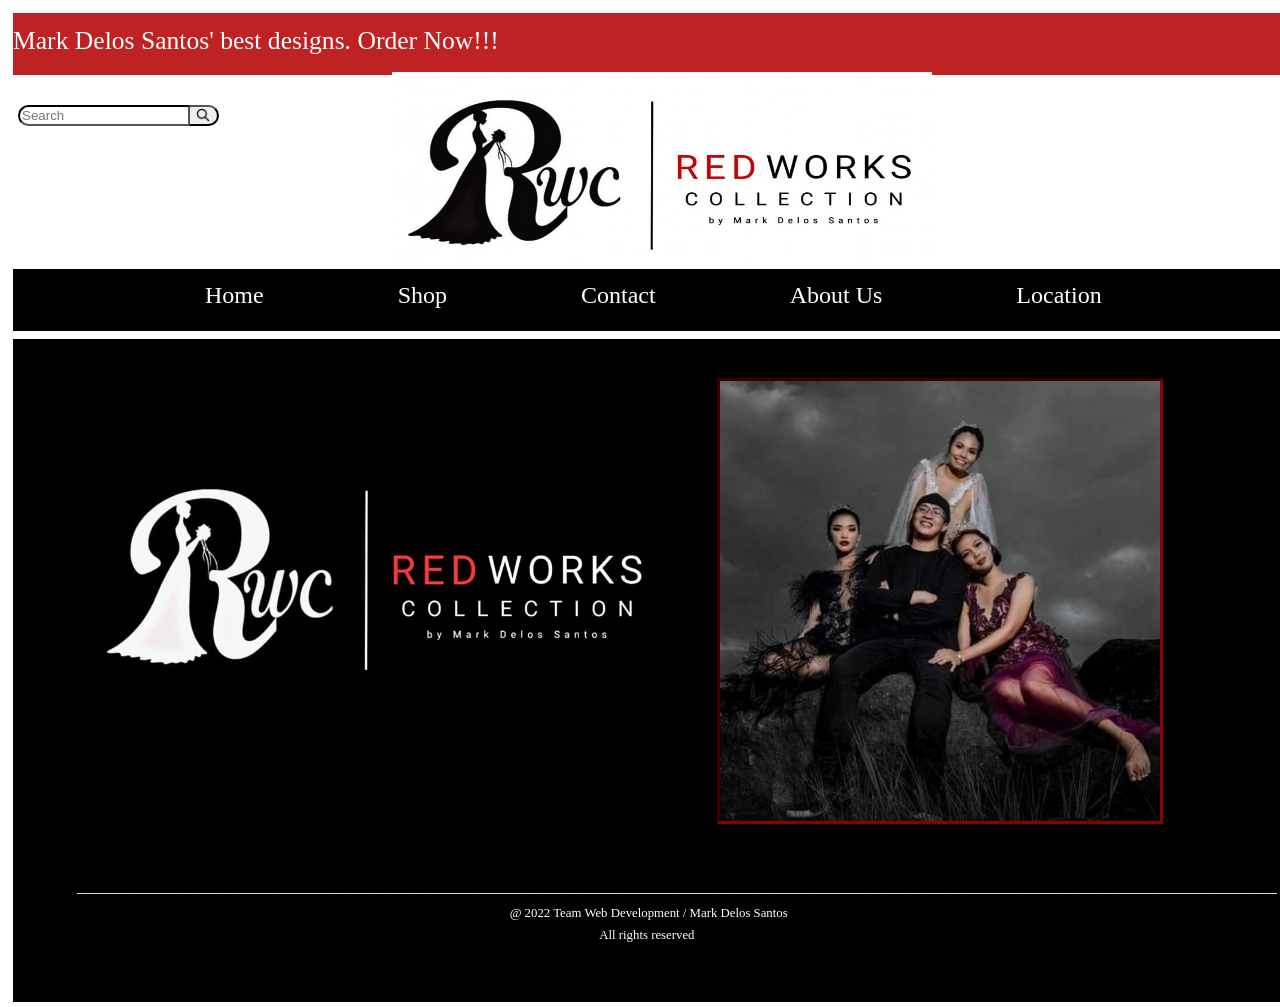
<file: index.html>
<html>
<head>
<title></title>
</head>
<link rel=stylesheet href=Finals.css?v>
<body>
<div id=div0>

<span class=slide>Mark Delos Santos' best designs. Order Now!!!</span>

</div>

<div id=div1>
<input type=search name=search placeholder="Search" class=search>
<button type=submit name=magnefying class=button>
<img src=search.png></img>
</div>

<img src=RWC2.jpg id=RWC2>

<div id=div2>
<a href=WEBDEVFINALS.html style=text-decoration:none><span class=Home> Home </span></a>
<a href=Shop.html style=text-decoration:none><span class=Shop> Shop </span></a>
<a href=Contact.html style=text-decoration:none><span class=Cont> Contact </span></a>
<a href=AboutUs.html style=text-decoration:none><span class=About> About Us </span></a>
<a href=Location.html style=text-decoration:none><span class=Loc> Location </span></a>
</div>

<div id=div3>
<img src=markbw.jpg id=markbw>
<img src=RWCB.jpg id=RWCB>

<span class=underline00> _______________________________________________________________________________________________________________________________________________</span>
<span class=copyright00> @ 2022 Team Web Development / Mark Delos Santos </span>
<span class=copyright01> All rights reserved </span>

</div>



</body>
</html>
</file>
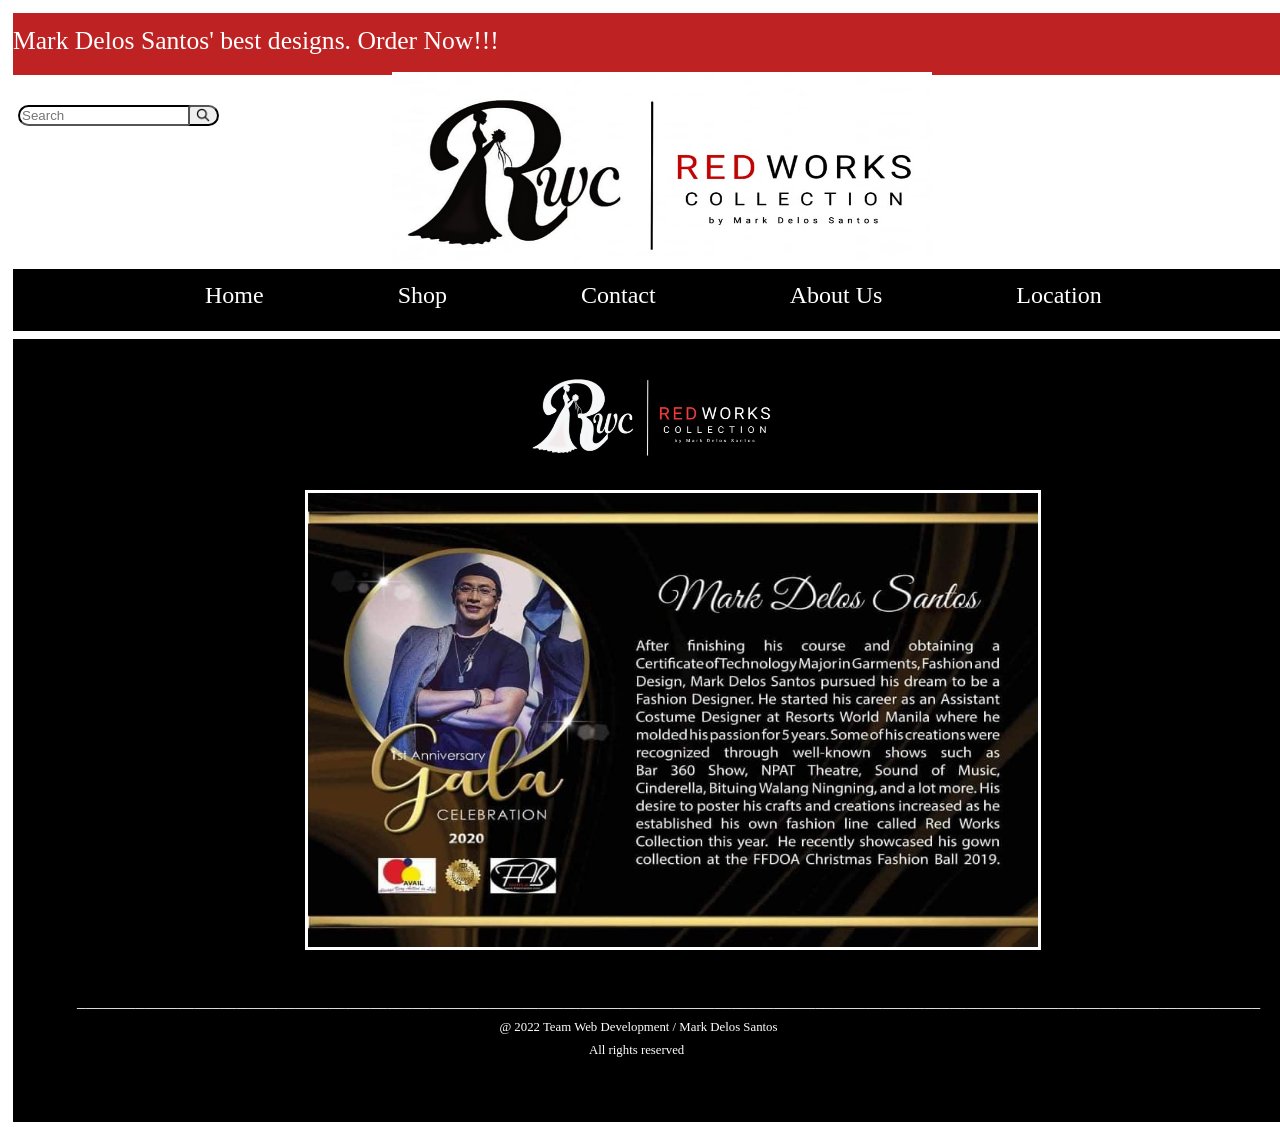
<file: AboutUs.html>
<html>
<head>
<title>AboutUs</title>
</head>
<meta charset="UTF-8">
<meta name="viewport" content="width=device-width, initial-scale=1.0">
<link rel=stylesheet href=Finals.css?v>
<body>
<div id=div0>

<span class=slide>Mark Delos Santos' best designs. Order Now!!!</span>

</div>

<div id=div1>
<input type=search name=search placeholder="Search" class=search>
<button type=submit name=magnefying class=button>
<img src=search.png></img>
</div>

<img src=RWC2.jpg id=RWC2>

<div id=div2>
<a href=index.html style=text-decoration:none><span class=Home> Home </span></a>
<a href=Shop.html style=text-decoration:none><span class=Shop> Shop </span></a>
<a href=Contact.html style=text-decoration:none><span class=Cont> Contact </span></a>
<a href=AboutUs.html style=text-decoration:none><span class=About> About Us </span></a>
<a href=Location.html style=text-decoration:none><span class=Loc> Location </span></a>

</div>

<div id=div5>

<img src=RWCB.jpg id=RWCB2>

<img src=markAU.jpg id=markAU>

<span class=underline02> _____________________________________________________________________________________________________________________________________________</span>
<span class=copyright04> @ 2022 Team Web Development / Mark Delos Santos </span>
<span class=copyright05> All rights reserved </span>


</div>



</body>
</html>
</file>
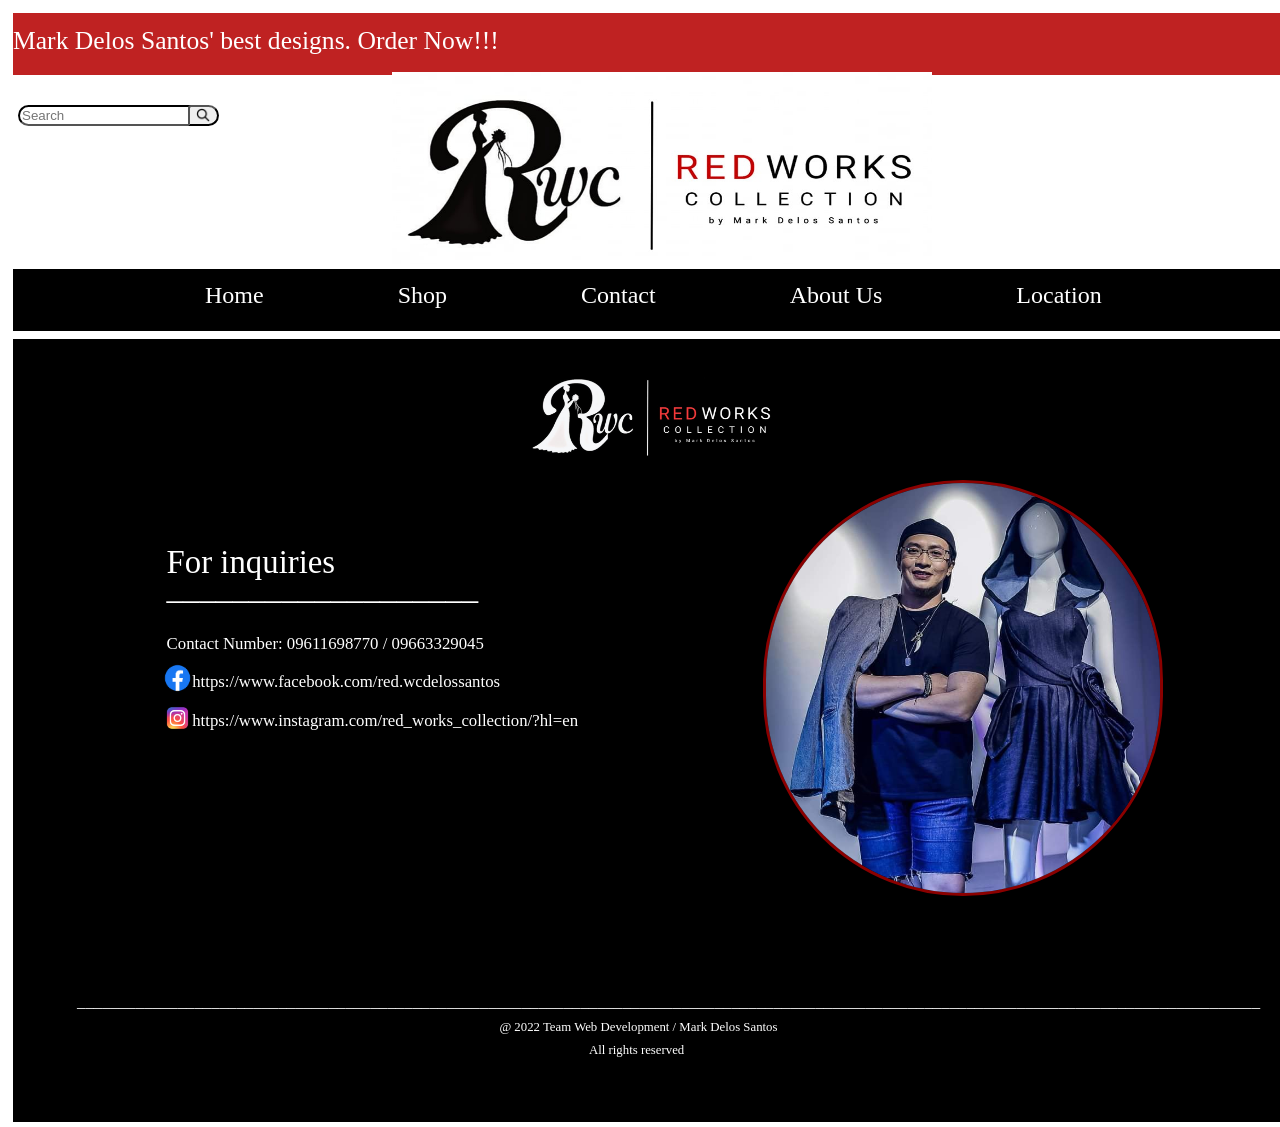
<file: Contact.html>
<html>
<head>
<title></title>
</head>
<link rel=stylesheet href=Finals.css?v>
<body>
<div id=div0>

<span class=slide>Mark Delos Santos' best designs. Order Now!!!</span>

</div>

<div id=div1>
<input type=search name=search placeholder="Search" class=search>
<button type=submit name=magnefying class=button>
<img src=search.png></img>
</div>

<img src=RWC2.jpg id=RWC2>

<div id=div2>
<a href=index.html style=text-decoration:none><span class=Home> Home </span></a>
<a href=Shop.html style=text-decoration:none><span class=Shop> Shop </span></a>
<a href=Contact.html style=text-decoration:none><span class=Cont> Contact </span></a>
<a href=AboutUs.html style=text-decoration:none><span class=About> About Us </span></a>
<a href=Location.html style=text-decoration:none><span class=Loc> Location </span></a>

</div>

<div id=div5>
<img src=RWCB.jpg id=RWCB2>

<img src=markcon.jpg id=markcon>
<span class=inq> For inquiries </span>
<span class=line> ___________________</span>
<span class=contnum> Contact Number: 09611698770 / 09663329045 </span>
<img src=Fb.png id=Fb>
<a href="https://www.facebook.com/red.wcdelossantos"><span class=Fbpage> https://www.facebook.com/red.wcdelossantos </span></a>
<img src=ig.png id=ig>
<a href="https://www.instagram.com/red_works_collection/?hl=en"><span class=igpage>https://www.instagram.com/red_works_collection/?hl=en</span></a>

<span class=underline02> _____________________________________________________________________________________________________________________________________________</span>
<span class=copyright04> @ 2022 Team Web Development / Mark Delos Santos </span>
<span class=copyright05> All rights reserved </span>


</div>



</body>
</html>
</file>
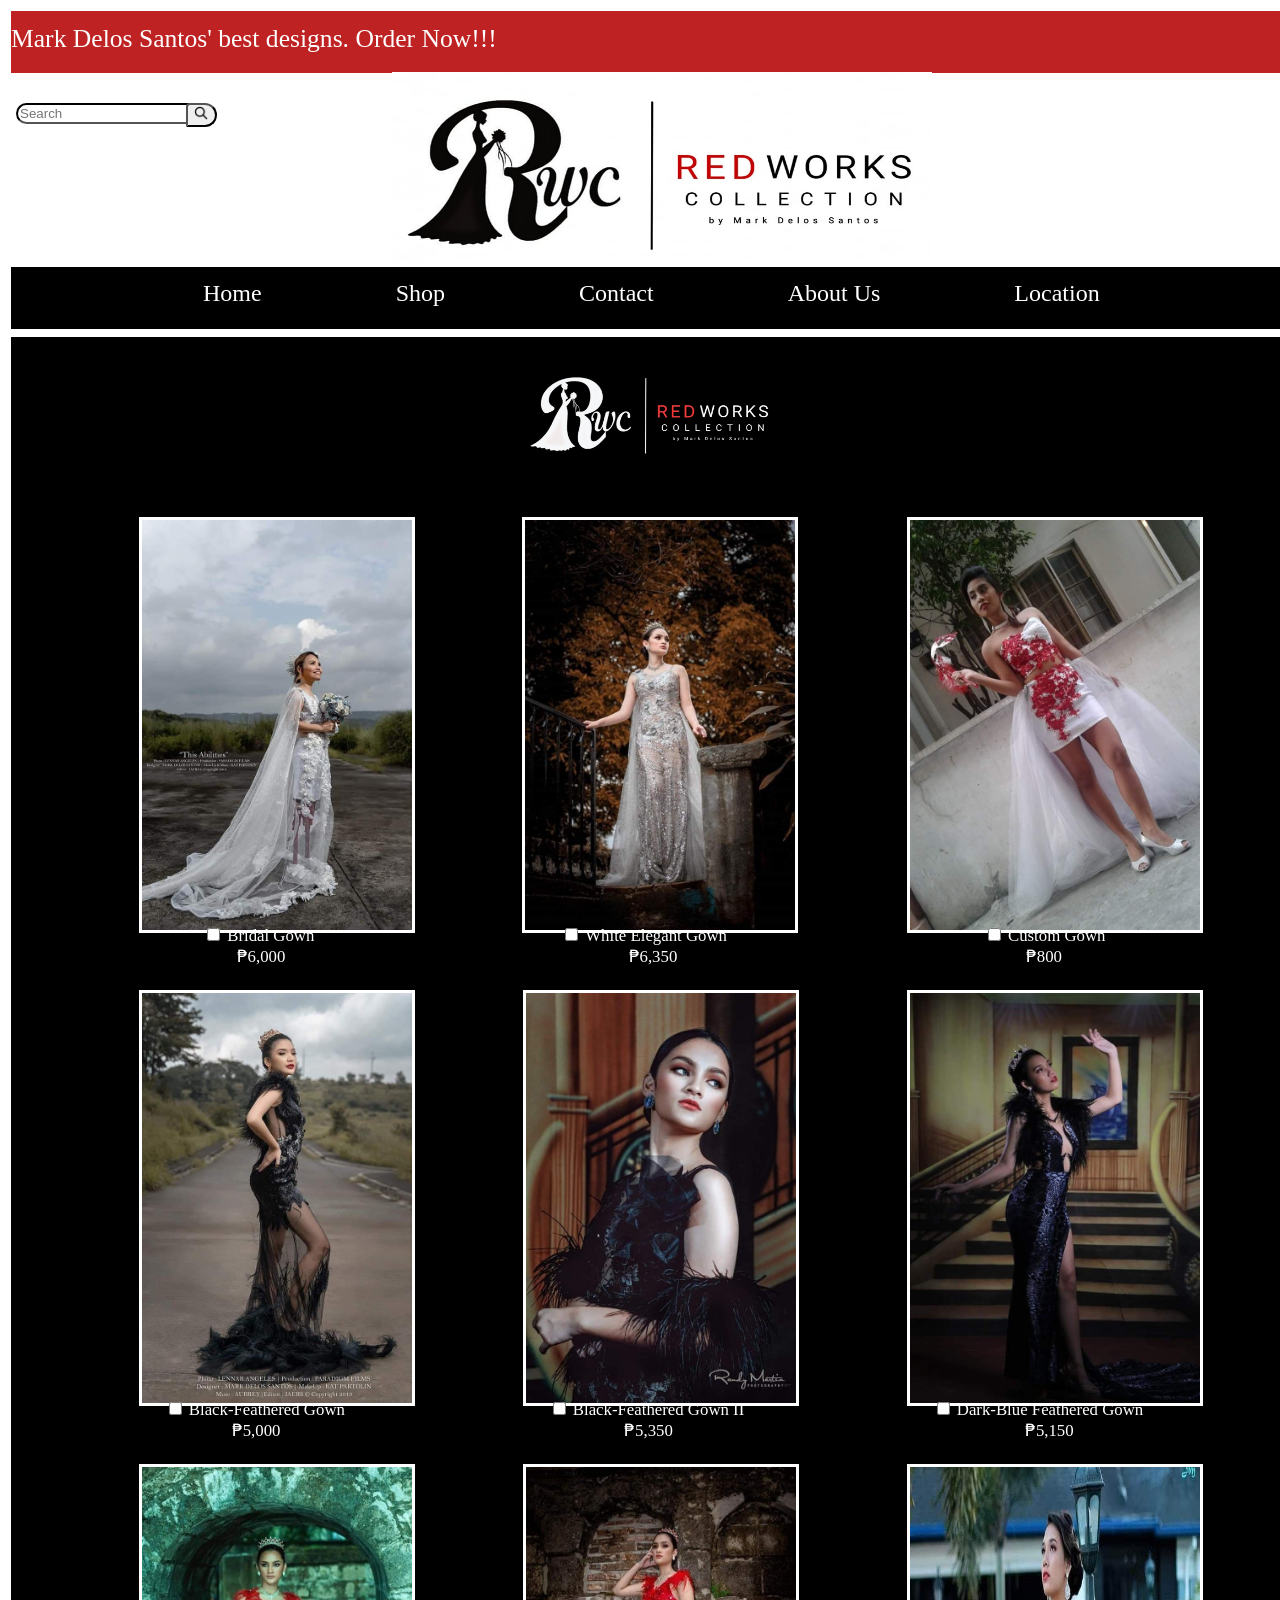
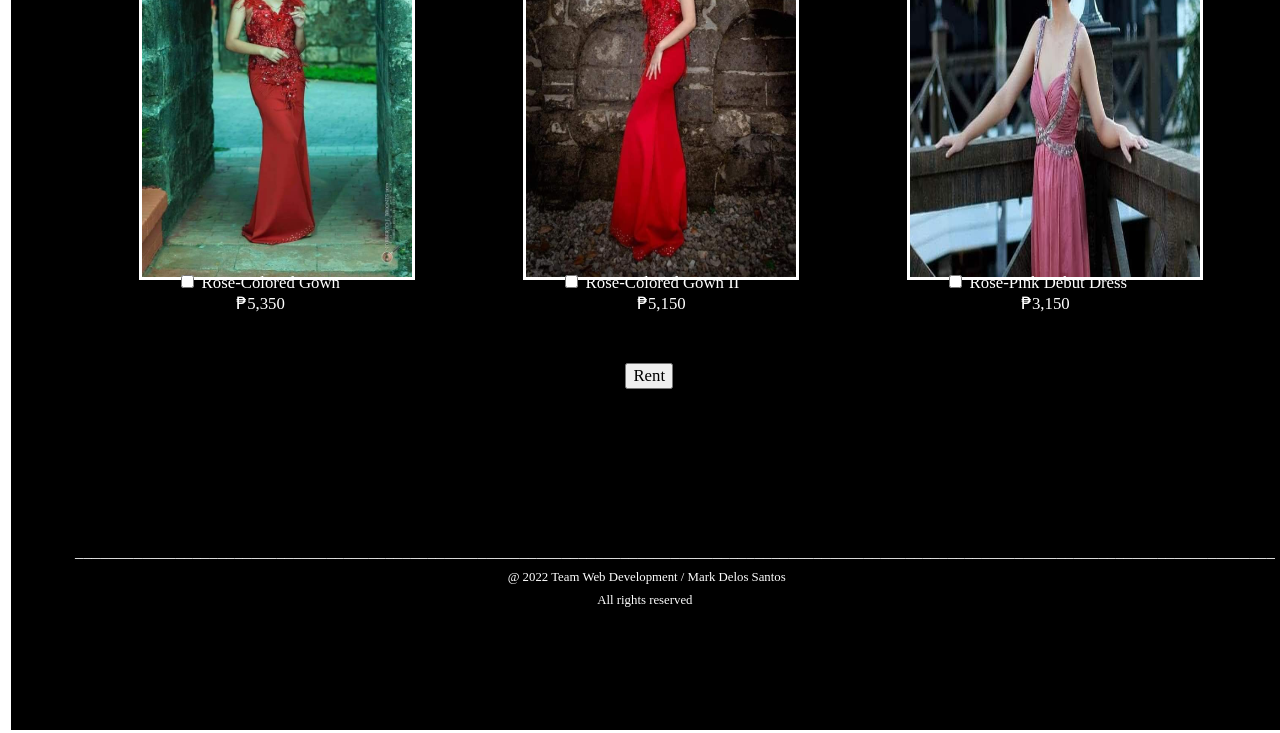
<file: Shop.html>
<!DOCTYPE html>
<html>
<head>
<title>Shop</title>
<meta charset="UTF-8">
<meta name="viewport" content="width=device-width, initial-scale=1.0">
<link rel="stylesheet" href="Finals.css?v">
<script>
function showLightbox(imageUrl) {
document.getElementById('lightbox').style.display = 'flex';
var img = document.getElementById('lightbox-img');
img.src = imageUrl;
img.style.transform = 'scale(0.75)';
}
function closeLightbox() {
document.getElementById('lightbox').style.display = 'none';
}
</script>
</head>
<body>
<div id="div0">
<span class="slide">Mark Delos Santos' best designs. Order Now!!!</span>
</div>
<div id="div1">
<input type="search" name="search" placeholder="Search" class="search">
<button type="submit" name="magnefying" class="button">
<img src="search.png" alt="Search">
</button>
</div>

<img src="RWC2.jpg" id="RWC2">

<div id="div2">
<a href="index.html" style="text-decoration:none"><span class="Home"> Home </span></a>
<a href="Shop.html" style="text-decoration:none"><span class="Shop"> Shop </span></a>
<a href="Contact.html" style="text-decoration:none"><span class="Cont"> Contact </span></a>
<a href="AboutUs.html" style="text-decoration:none"><span class="About"> About Us </span></a>
<a href="Location.html" style="text-decoration:none"><span class="Loc"> Location </span></a>
</div>

<div id="div4">
<img src="RWCB.jpg" id="RWCB2">
    
<img src="BridalGown1.jpg" id="BridalGown1" onclick="showLightbox('BridalGown1.jpg')">
<span class="Gown1"><input type="checkbox" name="Gown1"> Bridal Gown <br> &nbsp &nbsp &nbsp &nbsp ₱6,000</span>

<img src="GownWhite1.jpg" id="GownWhite1" onclick="showLightbox('GownWhite1.jpg')">
<span class="Gown2"><input type="checkbox" name="Gown2"> White Elegant Gown <br> &nbsp &nbsp &nbsp &nbsp &nbsp &nbsp &nbsp &nbsp ₱6,350</span>

<img src="CustomGown.jpg" id="CustomGown" onclick="showLightbox('CustomGown.jpg')">
<span class="Gown3"><input type="checkbox" name="Gown3"> Custom Gown <br> &nbsp &nbsp &nbsp &nbsp &nbsp ₱800</span>

<img src="GownBlack1.jpg" id="GownBlack1" onclick="showLightbox('GownBlack1.jpg')">
<span class="Gown4"><input type="checkbox" name="Gown4"> Black-Feathered Gown <br> &nbsp &nbsp &nbsp &nbsp &nbsp &nbsp &nbsp &nbsp ₱5,000</span>


<img src="GownBlack2.jpg" id="GownBlack2" onclick="showLightbox('GownBlack2.jpg')">
<span class="Gown5"><input type="checkbox" name="Gown5"> Black-Feathered Gown II <br> &nbsp &nbsp &nbsp &nbsp &nbsp &nbsp &nbsp &nbsp &nbsp ₱5,350</span>

<img src="GownDarkBlue.jpg" id="GownDarkBlue" onclick="showLightbox('GownDarkBlue.jpg')">
<span class="Gown6"><input type="checkbox" name="Gown6"> Dark-Blue Feathered Gown<br> &nbsp &nbsp &nbsp &nbsp &nbsp &nbsp &nbsp &nbsp &nbsp &nbsp &nbsp ₱5,150</span>

<img src="GownRed1.jpg" id="GownRed1" onclick="showLightbox('GownRed1.jpg')">
<span class="Gown7"><input type="checkbox" name="Gown7"> Rose-Colored Gown<br> &nbsp &nbsp &nbsp &nbsp &nbsp &nbsp &nbsp ₱5,350</span>

<img src="GownRed2.jpg" id="GownRed2" onclick="showLightbox('GownRed2.jpg')">
 <span class="Gown8"><input type="checkbox" name="Gown8"> Rose-Colored Gown II<br> &nbsp &nbsp &nbsp &nbsp &nbsp &nbsp &nbsp &nbsp &nbsp ₱5,150</span>

<img src="DebutDress.jpg" id="DebutDress" onclick="showLightbox('DebutDress.jpg')">
<span class="Gown9"><input type="checkbox" name="Gown9"> Rose-Pink Debut Dress<br> &nbsp &nbsp &nbsp &nbsp &nbsp &nbsp &nbsp &nbsp &nbsp ₱3,150</span>

<input type="submit" name="Rent" value="Rent" class="Rent">

<span class="underline01"> _______________________________________________________________________________________________________________________________________________</span>
<span class="copyright02"> @ 2022 Team Web Development / Mark Delos Santos </span>
<span class="copyright03"> All rights reserved </span>
</div>

<div id="lightbox" class="lightbox" onclick="closeLightbox()">
<div class="lightbox-content">
<span style="cursor: pointer; position: absolute; top: 10px; right: 20px; font-size: 24px;" onclick="closeLightbox()">&times;</span>
<img id="lightbox-img">
</div>
</div>

</body>
</html>
</file>
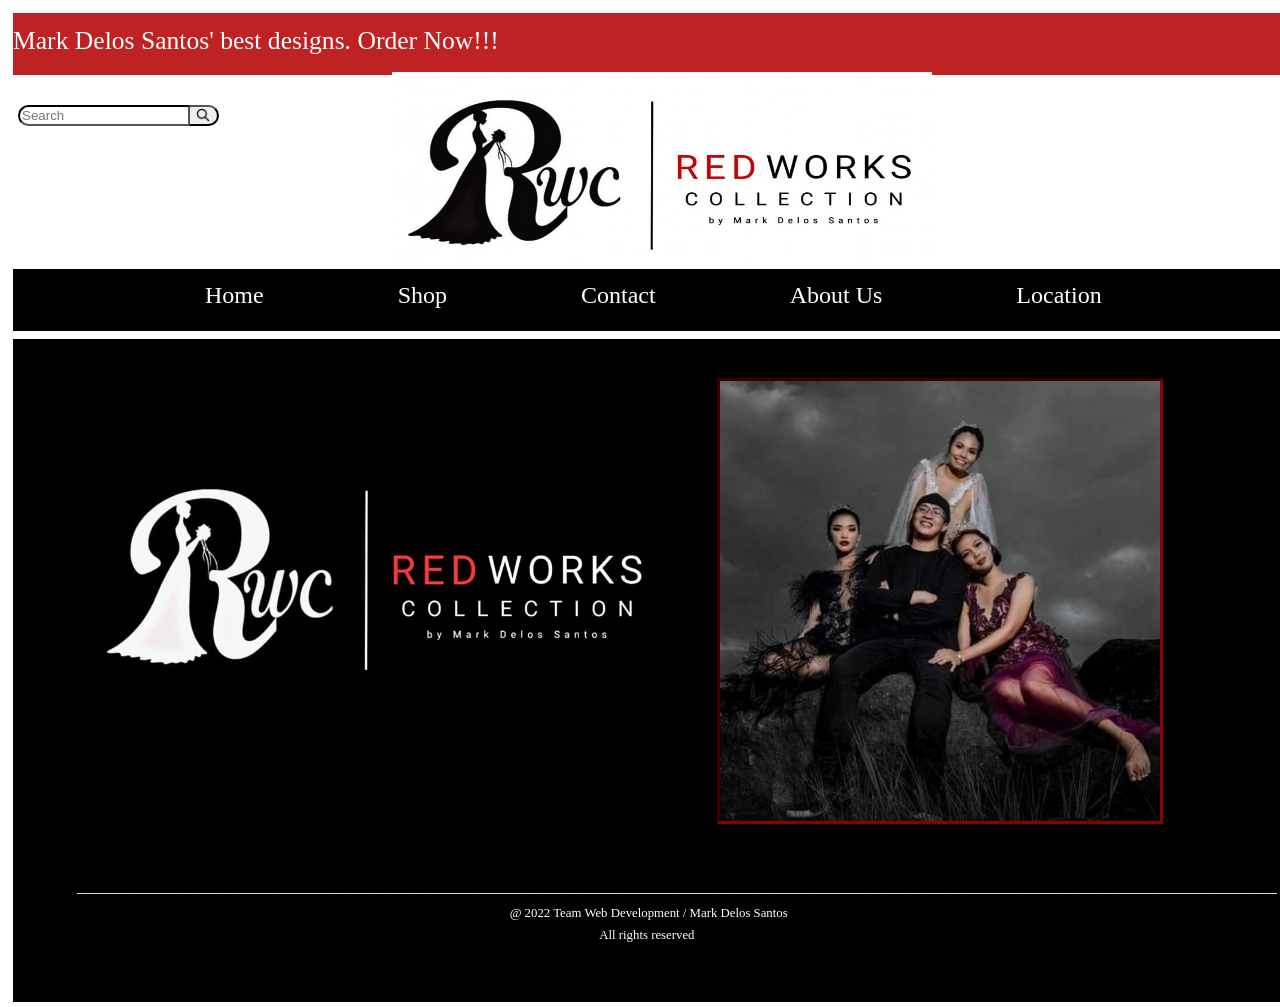
<file: WEBDEVFINALS.html>
<html>
<head>
<title>Home</title>
</head>
<meta charset="UTF-8">
<meta name="viewport" content="width=device-width, initial-scale=1.0">
<link rel=stylesheet href=Finals.css?v>
<body>
<div id=div0>

<span class=slide>Mark Delos Santos' best designs. Order Now!!!</span>

</div>

<div id=div1>
<input type=search name=search placeholder="Search" class=search>
<button type=submit name=magnefying class=button>
<img src=search.png></img>
</div>

<img src=RWC2.jpg id=RWC2>

<div id=div2>
<a href=WEBDEVFINALS.html style=text-decoration:none><span class=Home> Home </span></a>
<a href=Shop.html style=text-decoration:none><span class=Shop> Shop </span></a>
<a href=Contact.html style=text-decoration:none><span class=Cont> Contact </span></a>
<a href=AboutUs.html style=text-decoration:none><span class=About> About Us </span></a>
<a href=Location.html style=text-decoration:none><span class=Loc> Location </span></a>
</div>

<div id=div3>
<img src=markbw.jpg id=markbw>
<img src=RWCB.jpg id=RWCB>

<span class=underline00> _______________________________________________________________________________________________________________________________________________</span>
<span class=copyright00> @ 2022 Team Web Development / Mark Delos Santos </span>
<span class=copyright01> All rights reserved </span>

</div>



</body>
</html>
</file>
<file: Finals.css>
body{
background:linear-gradient(white,white,white);
}
#div0{
padding-top:1%;
width:1338px;
height:49px;
background-color:#BF2222;
border-style:solid;
border-width:5;
border-color:white;
position:absolute;
min-width: 100%;
max-width: 100%;
}
.slide{
margin-top:7%;	
font-size: 1.6em;
font-family: Rockwell;
color: White;
position: relative;
animation: slideshow 5s linear infinite;
}
@keyframes slideshow{
  0%    { left: -100; }
  100%  { left: 100%; }
}
#div1{
margin-top:6%;
width:250px;
height:60px;
background-color:white;
border-style:solid;
border-width:5;
border-color:white;
position:absolute;
}
.search{
  margin-top:6%;
  margin-left:2%;
  border-color:black;
  border-radius: 100px 0px 0px 100px;
  outline: none;
  position:absolute;
}
.button{
margin-top:6%;
margin-left:70%;
border-color:black;
border-radius:15px 50px 50px 5px;
position:absolute;
}
.button img{
  width: 15px;
  height: 15px;
}
#RWC2{
height:220px;
width:540px;
margin-top:5%;
margin-left:30%;
position:absolute;
}
#div2{
width:1338px;
height:49px;
background-color:black;
padding-top: 1%;
margin-top:20%;
border-style:solid;
border-width:5;
border-color:white;
position:absolute;
min-width: 100%;
max-width: 100%;
}
.Home{
margin-top: 1%;
padding-top: 1%;	
margin-left: 15%;
font-size: 1.5em;
font-family: Rockwell;
position: relative;
color: white;
background-color: transparent;
}
.Home:hover{
font-size:1.6em;
opacity:20;
}
.Shop{
padding-top: 1%;
margin-top: 1%;	
margin-left: 10%;
font-size: 1.5em;
font-family: Rockwell;
color: White;
position: relative;
}
.Shop:hover{
font-size:1.6em;
opacity:20;
}
.Cont{
padding-top: 1%;	
margin-top: 1%;
margin-left: 10%;
font-size: 1.5em;
font-family: Rockwell;
color: White;
position: relative;
}
.Cont:hover{
font-size:1.6em;
opacity:20;
}
.About{
padding-top: 1%;
margin-top: 1%;		
margin-left: 10%;
font-size: 1.5em;
font-family: Rockwell;
color: White;
position: relative;
}
.About:hover{
font-size:1.6em;
opacity:20;
}
.Loc{
padding-top: 1%;
margin-top: 1%;		
margin-left: 10%;
font-size: 1.5em;
font-family: Rockwell;
color: White;
position: relative;
}
.Loc:hover{
font-size:1.6em;
opacity:20;
}
#markbw{
height:440px;
width:440px;
margin-top:2%;
margin-left:55%;
position:absolute;
border-style:inset;
border-color:#8B0000;
}
#div3{
margin-top:25.5%;
padding-top:1%;
width:1338px;
height:650px;
background-color:black;
border-style:solid;
border-width:5;
border-color:white;
position:absolute;
min-width: 100%;
max-width: 100%;
}
#div4{
margin-top:25.5%;
padding-top:1%;
width:1338px;
height:1980px;
background-color:black;
border-style:solid;
border-width:5;
border-color:white;
position:absolute;
min-width: 100%;
max-width: 100%;
max-height: 1980%;
}
#RWCB{
height:266px;
width:574px;
margin-top:8%;
margin-left:6%;
position:absolute;
}
#RWCB2{
height:112px;
width:255px;
margin-top:1%;
margin-left:40%;
position:absolute;
}
#BridalGown1{
height:410px;
width:270px;
margin-top:13%;
margin-left:10%;
border-style: solid;
border-color: white;
position:absolute;
}
.Gown1{
margin-top: 44.9%;		
margin-left: 15%;
font-size: 1.05em;
font-family: Rockwell;
color: White;
position: absolute;
}
#GownWhite1{
height:410px;
width:270px;
margin-top:13%;
margin-left:39.9%;
border-style: solid;
border-color: white;
position:absolute;
}
.Gown2{
margin-top: 44.9%;		
margin-left: 43%;
font-size: 1.05em;
font-family: Rockwell;
color: White;
position: absolute;
}
#CustomGown{
height:410px;
width:290px;
margin-top:13%;
margin-left:70%;
border-style: solid;
border-color: white;
position:absolute;
}
.Gown3{
margin-top: 44.9%;		
margin-left: 76%;
font-size: 1.05em;
font-family: Rockwell;
color: White;
position: absolute;
}
#GownBlack1{
height:410px;
width:270px;
margin-top:50%;
margin-left:10%;
border-style: solid;
border-color: white;
position:absolute;
}
.Gown4{
margin-top: 81.9%;		
margin-left: 12%;
font-size: 1.05em;
font-family: Rockwell;
color: White;
position: absolute;
}
#GownBlack2{
height:410px;
width:270px;
margin-top:50%;
margin-left:40%;
border-style: solid;
border-color: white;
position:absolute;
}
.Gown5{
margin-top: 81.9%;		
margin-left: 42%;
font-size: 1.05em;
font-family: Rockwell;
color: White;
position: absolute;
}
#GownDarkBlue{
height:410px;
width:290px;
margin-top:50%;
margin-left:70%;
border-style: solid;
border-color: white;
position:absolute;
}
.Gown6{
margin-top: 81.9%;		
margin-left: 72%;
font-size: 1.05em;
font-family: Rockwell;
color: White;
position: absolute;
}
#GownRed1{
height:410px;
width:270px;
margin-top:87%;
margin-left:10%;
border-style: solid;
border-color: white;
position:absolute;
}
.Gown7{
margin-top: 118.9%;		
margin-left: 13%;
font-size: 1.05em;
font-family: Rockwell;
color: White;
position: absolute;
}
#GownRed2{
height:410px;
width:270px;
margin-top:87%;
margin-left:40%;
border-style: solid;
border-color: white;
position:absolute;
}
.Gown8{
margin-top: 118.9%;		
margin-left: 43%;
font-size: 1.05em;
font-family: Rockwell;
color: White;
position: absolute;
}
#DebutDress{
height:410px;
width:290px;
margin-top:87%;
margin-left:70%;
border-style: solid;
border-color: white;
position:absolute;
}
.Gown9{
margin-top: 118.9%;		
margin-left: 73%;
font-size: 1.05em;
font-family: Rockwell;
color: White;
position: absolute;
}
.Rent{
margin-top: 126%;		
margin-left: 48%;
font-size: 1.05em;
font-family: Rockwell;
color: Black;
position: absolute;
}
#div5{
margin-top:25.5%;
padding-top:1%;
width:1338px;
height:770px;
background-color:black;
border-style:solid;
border-width:5;
border-color:white;
position:absolute;
min-width: 100%;
max-width: 100%;
max-height: 770%;
}
.underline00{
margin-top: 41%;		
margin-left: 5%;
font-size: 1.05em;
font-family: Rockwell;
color: white;
position: absolute;
}
.copyright00{
margin-top: 43.3%;		
margin-left: 38.8%;
font-size: 0.8em;
font-family: Rockwell;
color: white;
position: absolute;
}
.copyright01{
margin-top: 45%;		
margin-left: 45.8%;
font-size: 0.8em;
font-family: Rockwell;
color: white;
position: absolute;
}
.underline01{
margin-top: 140%;		
margin-left: 5%;
font-size: 1.05em;
font-family: Rockwell;
color: white;
position: absolute;
}
.copyright02{
margin-top: 142.2%;		
margin-left: 38.8%;
font-size: 0.8em;
font-family: Rockwell;
color: white;
position: absolute;
}
.copyright03{
margin-top: 144%;		
margin-left: 45.8%;
font-size: 0.8em;
font-family: Rockwell;
color: white;
position: absolute;
}
.underline02{
margin-top: 50%;		
margin-left: 5%;
font-size: 1.05em;
font-family: Rockwell;
color: white;
position: absolute;
}
.copyright04{
margin-top: 52.2%;		
margin-left: 38%;
font-size: 0.8em;
font-family: Rockwell;
color: white;
position: absolute;
}
.copyright05{
margin-top: 54%;		
margin-left: 45%;
font-size: 0.8em;
font-family: Rockwell;
color: white;
position: absolute;
}
.inq{
margin-top: 15%;		
margin-left: 12%;
font-size: 2.05em;
font-family: Rockwell;
color: white;
position: absolute;
}
#markcon{
height:410px;
width:394px;
border-radius:360px;
border-style: solid;
border-color: #8B0000;
margin-top:10%;
margin-left:58.6%;
position:absolute;
animation-name:markcon;
animation-fill-mode:forwards;
animation-iteration-count:infinite;
animation-direction:reverse;
animation-duration:4s;
}
@keyframes markcon{
	0% {transform: rotateX(0deg);
	}100% {transform: rotateY(360deg);}
}
.line{
margin-top: 17%;		
margin-left: 12%;
font-size: 2.05em;
font-family: Rockwell;
color: white;
position: absolute;
}
.contnum{
margin-top: 22%;		
margin-left: 12%;
font-size: 1.05em;
font-family: Rockwell;
color: white;
position: absolute;
}
#Fb{
height:30px;
width:47px;
margin-top:24.3%;
margin-left:11%;
position:absolute;
}
.Fbpage{
margin-top: 25%;		
margin-left: 14%;
font-size: 1.05em;
font-family: Rockwell;
color: white;
position: absolute;
}
.Fbpage:hover{
font-size:1.06em;
opacity:20;
color: blue;
}
#ig{
height:32px;
width:47px;
margin-top:27.3%;
margin-left:11%;
position:absolute;
}
.igpage{
margin-top: 28%;		
margin-left: 14%;
font-size: 1.05em;
font-family: Rockwell;
color: white;
position: absolute;
}
.igpage:hover{
font-size:1.06em;
opacity:20;
color: pink;
}
#markAU{
height:454px;
width:730px;
margin-top:10.8%;
margin-left:22.8%;
border-style: solid;
border-color: white;
position:absolute;
}
#kagi{
height:410px;
width:730px;
margin-top:11.8%;
margin-left:35.8%;
border-style: solid;
border-color: white;
position:absolute;
}
.direction{
margin-top: 15%;		
margin-left: 12%;
font-size: 2.05em;
font-family: Rockwell;
color: white;
position: absolute;
}
.line2{
margin-top: 17%;		
margin-left: 6%;
font-size: 2.05em;
font-family: Rockwell;
color: white;
position: absolute;
}
.directword{
margin-top: 22%;		
margin-left: 5%;
font-size: 1.05em;
font-family: Rockwell;
color: white;
position: absolute;
}
.directword2{
margin-top: 26%;		
margin-left: 5%;
font-size: 1.05em;
font-family: Rockwell;
color: white;
position: absolute;
}
#arrow1{
height:110px;
width:210px;
margin-top:34%;
margin-left:10%;
position:absolute;
animation-name: arrow1;
animation-duration: 1s;
animation-iteration-count: infinite;	
}
@keyframes arrow1{
  0%  {left:0px; top:0px;}
  25% {left:100px; top:0px;}
  50% {left:100px; top:0px;}
  75% {left:0px; top:0px;}
  100%{left:0px; top:0px;}

}
.lightbox {
  display: none;
  position: fixed;
  z-index: 9999;
  left: 0;
  top: 0;
  width: 100%;
  height: 100%;
  background-color: rgba(0, 0, 0, 0.7);
  overflow: auto;
}
.lightbox {
  display: none;
  position: fixed;
  z-index: 999;
  top: 0;
  left: 0;
  width: 100%;
  height: 100%;
  background-color: rgba(0, 0, 0, 0.5);
  align-items: center;
  justify-content: center;
}
.lightbox-content {
  position: relative;
  max-width: 80%;
  max-height: 80%;

}
.lightbox-content img {
  max-width: 100%;
  max-height: 100%;
  display: block;
  margin: auto;
}
</file>
